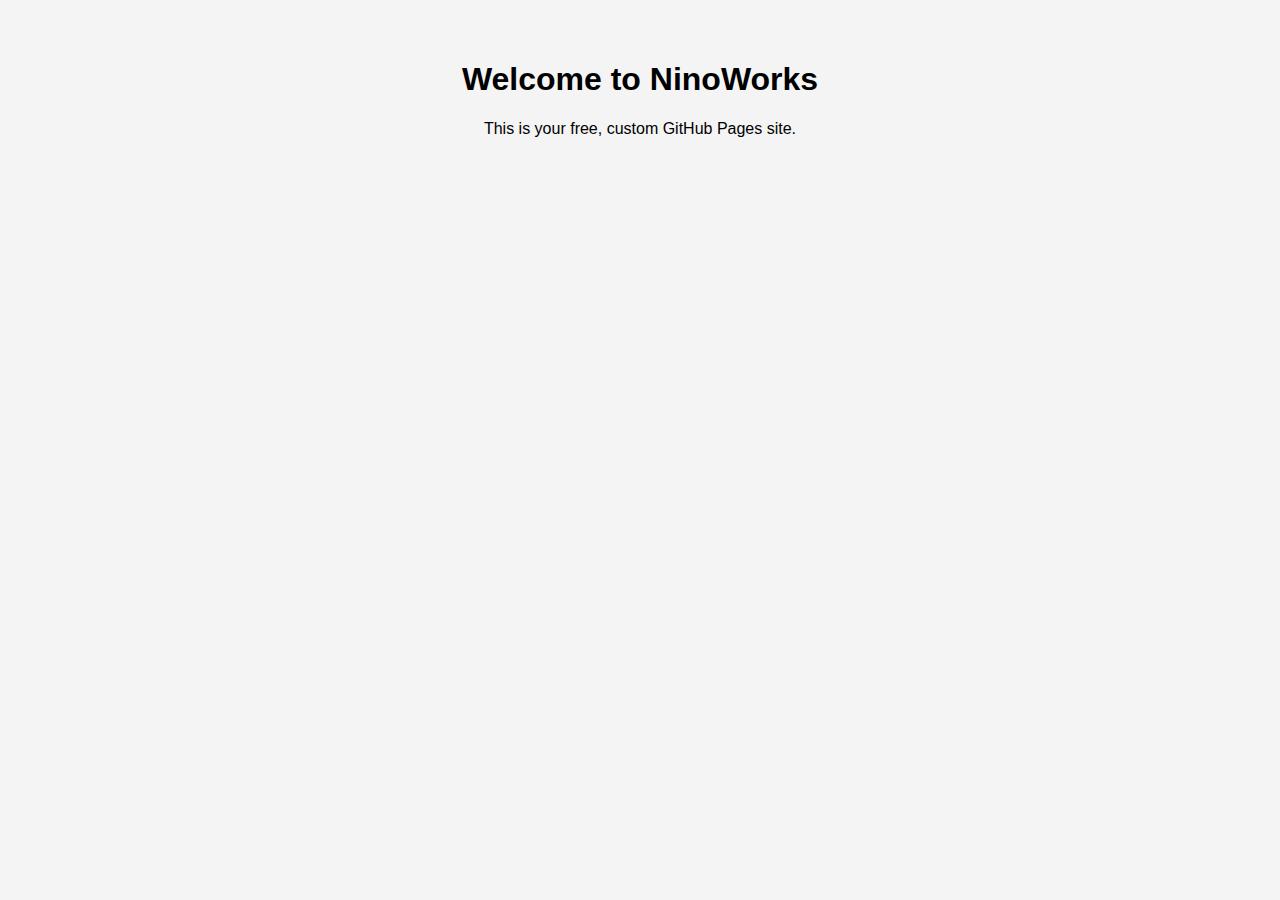
<file: index.html>
<!DOCTYPE html>
<html lang="en">
<head>
    <meta charset="UTF-8">
    <meta name="viewport" content="width=device-width, initial-scale=1.0">
    <title>NinoWorks</title>
    <link rel="stylesheet" href="css/style.css">
</head>
<body>
    <h1>Welcome to NinoWorks</h1>
    <p>This is your free, custom GitHub Pages site.</p>
</body>
</html>
</file>
<file: css/style.css>
body { font-family: Arial, sans-serif; background: #f4f4f4; text-align: center; padding: 2rem; }
</file>
